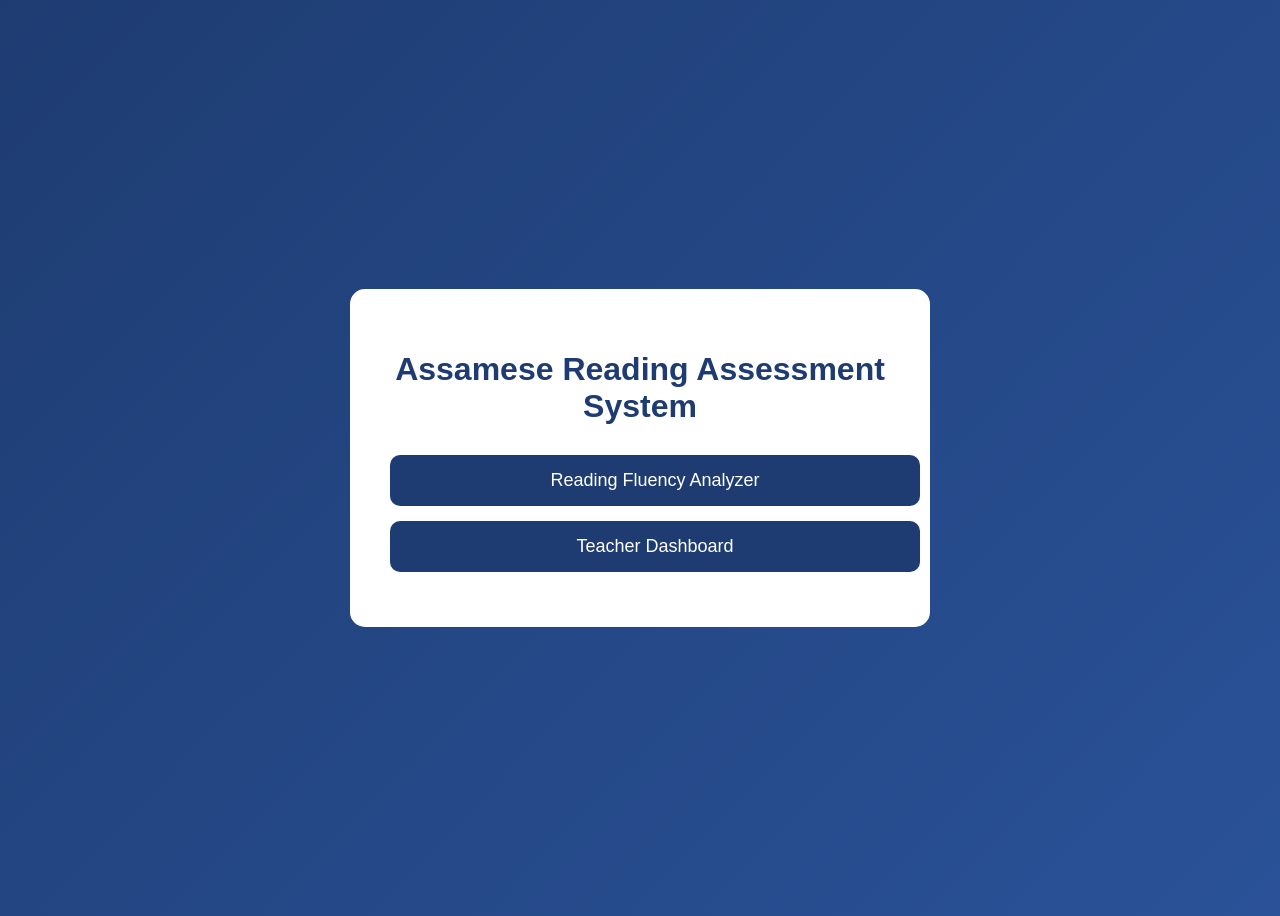
<file: templates/home.html>
<!DOCTYPE html>
<html>
<head>
    <title>Assamese Reading Assessment System</title>

    <style>
        body{
            font-family:Segoe UI,sans-serif;
            background:linear-gradient(135deg,#1e3c72,#2a5298);
            height:100vh;
            display:flex;
            justify-content:center;
            align-items:center;
        }

        .container{
            background:white;
            padding:40px;
            border-radius:15px;
            text-align:center;
            width:500px;
        }

        h1{
            color:#1e3c72;
            margin-bottom:30px;
        }

        .btn{
            display:block;
            width:100%;
            padding:15px;
            margin:15px 0;
            text-decoration:none;
            background:#1e3c72;
            color:white;
            border-radius:10px;
            font-size:18px;
        }
    </style>
</head>
<body>

<div class="container">

    <h1>Assamese Reading Assessment System</h1>

    <a href="/analyzer" class="btn">
        Reading Fluency Analyzer
    </a>

    <a href="/dashboard" class="btn">
        Teacher Dashboard
    </a>

</div>

</body>
</html>
</file>
